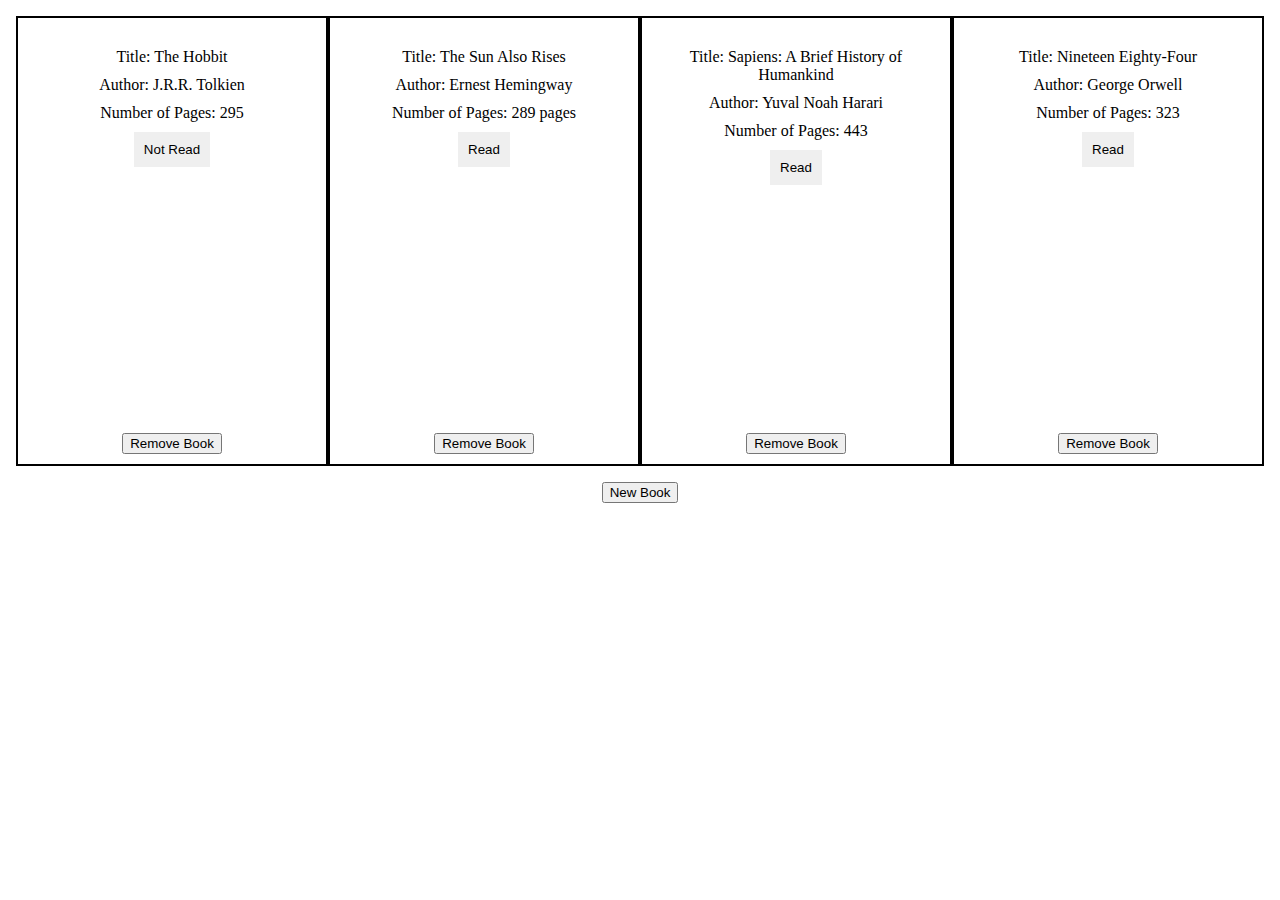
<file: LibraryProject/index.html>
<!DOCTYPE html>
<html lang="en">
<head>
    <meta charset="UTF-8">
    <meta name="viewport" content="width=device-width, initial-scale=1.0">
    <title>Document</title>
    <link rel="stylesheet" href="styles.css" />
</head>
<body>
    <div class="main-container"></div>
    <script src="script.js"></script>
</body>
</html>
</file>
<file: LibraryProject/styles.css>
body{
    margin: 0;
    padding: 0;
    box-sizing: border-box;
    height: 100vh;
    display: flex;
    flex-direction: column;
    align-items: center;
}

h1{
    text-align: center;
}



.main-container{
   display: grid;
   grid-template-columns: repeat(4, minmax(0, 1fr));
    height: 50%;
    padding: 1rem;
}

.book-card{
    border: 2px solid black;
    padding: 10px;
    position: relative;
    display: flex;
    flex-direction: column;
    justify-content: space-between;
    align-items: center;
    
}

.modal{
    border: 2px solid green;
    width: 50%;
    height: 50%;
    background: #eee;
    position: absolute;
    z-index: 10;
    

}


form > h2{
    text-align: center;
}

.form-grid {
   display: grid;
   align-items: center;
   justify-content: left;
   grid-template-columns: repeat(2, minmax(0, 1fr));
}



.card-content{
   
    height: 100%;
    padding: 20px;
    display: flex;
    flex-direction: column;
    align-items: center;
    gap: 10px;                         
    width: 100%;
    text-align: center;
}

.read-button{
    
    
    border: none;
    cursor: pointer;
    padding: 10px;
}
</file>
